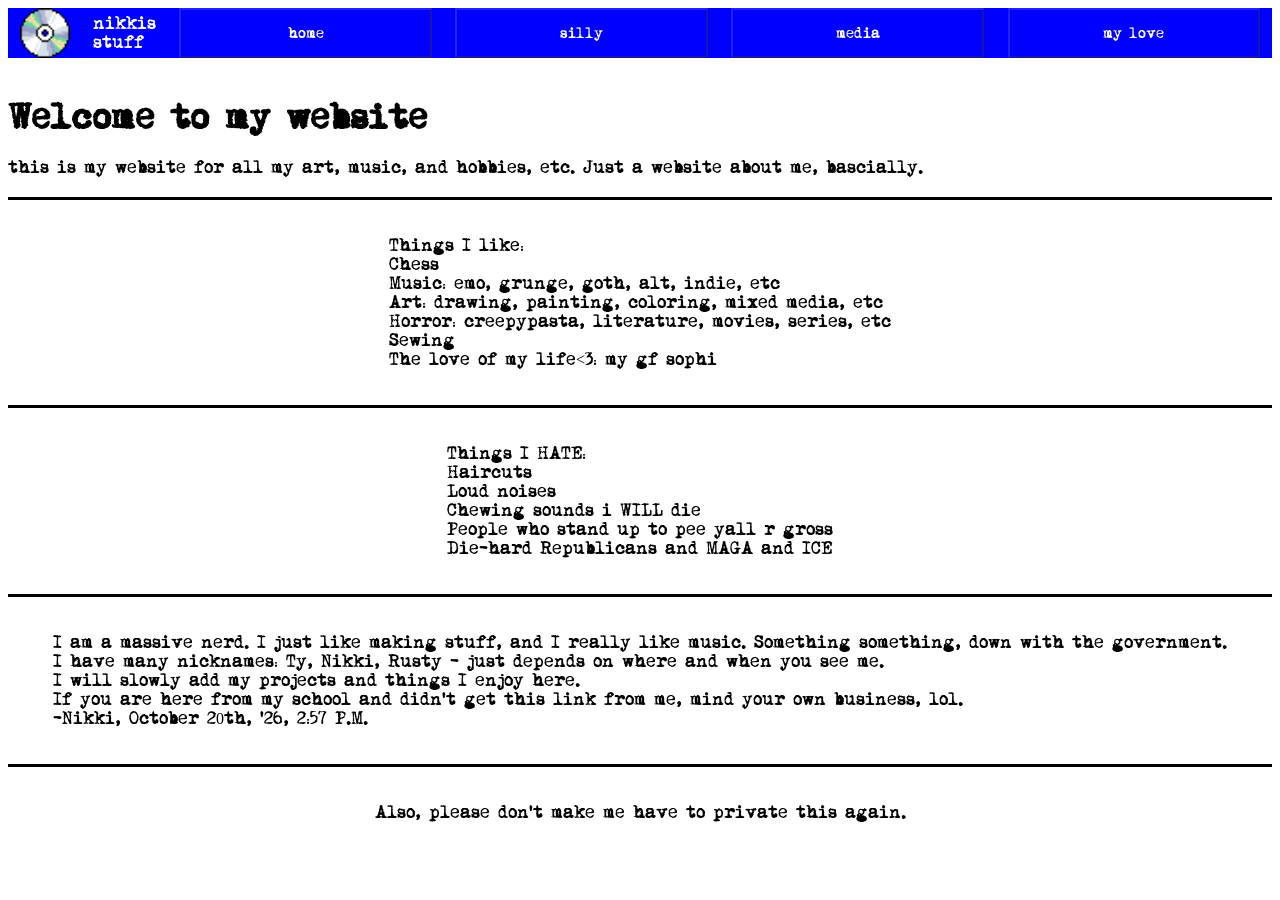
<file: index.html>
<!DOCTYPE html>
<html lang="en">
<head>
    <meta charset="UTF-8">
    <meta name="viewport" content="width=device-width, initial-scale=1.0">
    <title>Home</title>
    <link rel="stylesheet" href="style/css.css">
</head>
<body>
    
    <div id="bar">
        <div class="bar">
            <img onclick="location.href = 'secret.html';" src="images/cd.png" alt="cd" id="logo">
            <p id="ns">nikkis<br>stuff</p>
        <button onclick="location.href = 'index.html';" class="barbutton" id="home">
            home
        </button>
        <button onclick="location.href = 'silly.html';" class="barbutton" id="silly">
            silly
        </button>
        <button onclick="location.href = 'media.html';" class="barbutton" id="media">
            media
        </button>
        <button onclick="location.href = 'mylove.html';"class="barbutton" id="my-love">
            my love
        </button>
        </div>
    </div>

    <h1 id="welcome">Welcome to my website</h1>

        <div id="text">
            this is my website for all my art, music, and hobbies, etc. Just a website about me, bascially.        
        </div>
        <div class="line"></div>

        <div class="container2">
            <p>
                Things I like:<br>
                Chess<br>
                Music: emo, grunge, goth, alt, indie, etc<br>
                Art: drawing, painting, coloring, mixed media, etc<br>
                Horror: creepypasta, literature, movies, series, etc<br>
                Sewing<br>
                The love of my life<3: my gf sophi<br>
            </p>
        </div>
      <div class="line"></div>
    <div class="container2">
            <p>
                Things I HATE:<br>
                Haircuts<br>
                Loud noises<br>
                Chewing sounds i WILL die<br>
                People who stand up to pee yall r gross<br>
                Die-hard Republicans and MAGA and ICE<br>
            </p>
        </div>
      <div class="line"></div>
        <div class="container2">
            <p>
                I am a massive nerd. I just like making stuff, and I really like music. Something something, down with the government.<br>
                I have many nicknames: Ty, Nikki, Rusty - just depends on where and when you see me.<br>
                I will slowly add my projects and things I enjoy here.<br>
                If you are here from my school and didn't get this link from me, mind your own business, lol.<br>
                -Nikki, October 20th, '26, 2:57 P.M.
            </p>
        </div>

        <div class="line"></div>

        <div class="container2">
            <p>
                Also, please don't make me have to private this again.
            </p>
        </div>
        

    <script src="js.js"></script>
</body>
</html>
</file>
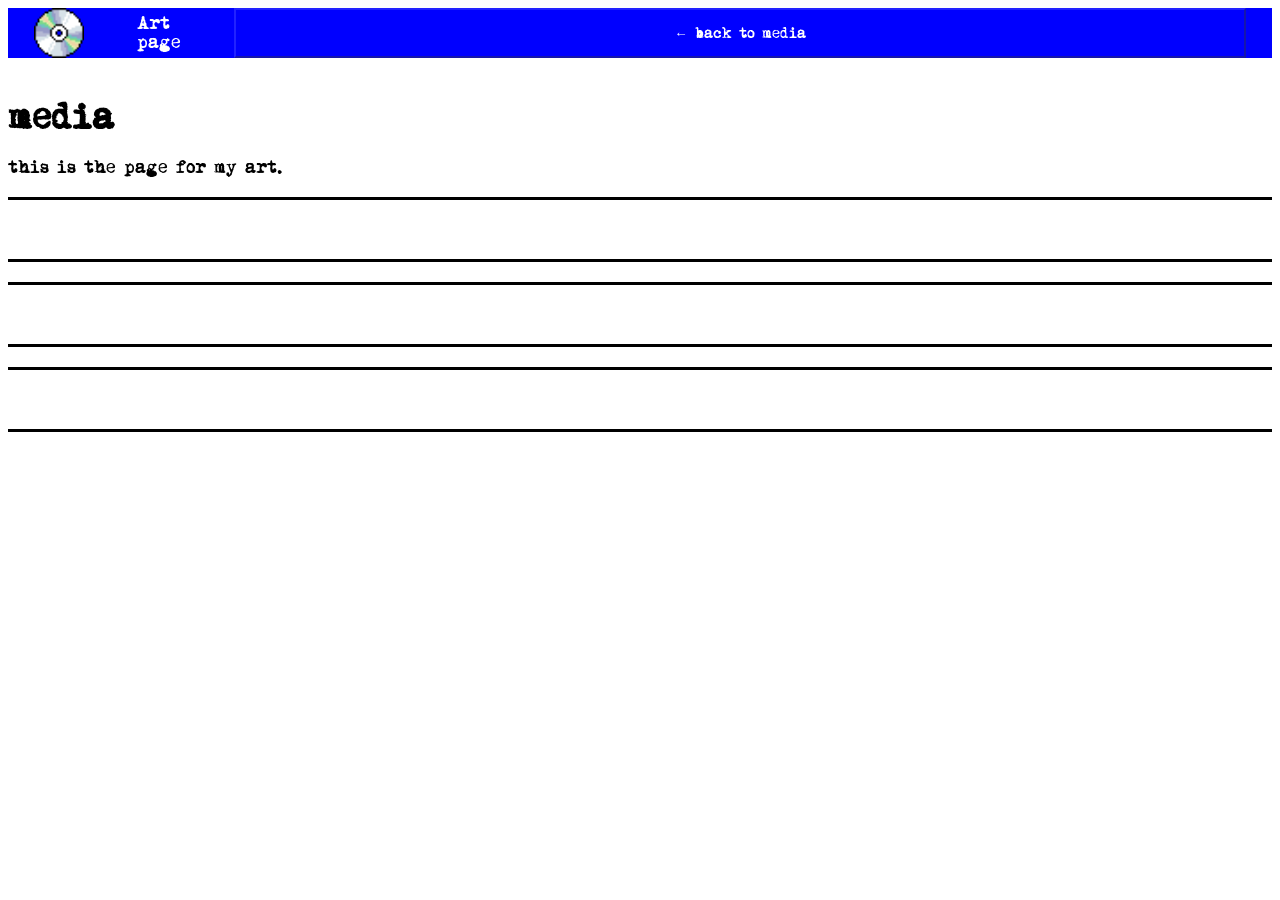
<file: art.html>
<!DOCTYPE html>
<html lang="en">
<head>
    <meta charset="UTF-8">
    <meta name="viewport" content="width=device-width, initial-scale=1.0">
    <title>Art</title>
    <link rel="stylesheet" href="style/css.css">
</head>
<body>
    
    <div id="bar">
        <div class="bar">
            <img onclick="location.href = 'secret.html';" src="images/cd.png" alt="cd" id="logo">
            <p id="ns">Art<br>page</p>
        <button onclick="location.href = 'media.html';" class="barbutton3" id="media">
            ← back to media
        </button>
        </div>
    </div>

    <h1 id="welcome">media</h1>
        <div id="text">
            this is the page for my art.
        </div>

        <div class="line"></div>
            <img><img><img>
        <div class="line"></div>
                <div class="line"></div>
            <img><img><img>
        <div class="line"></div>
                <div class="line"></div>
            <img><img><img>
        <div class="line"></div>

        <p>
            
        </p>


    <script src="js.js"></script>
</body>
</html>
</file>
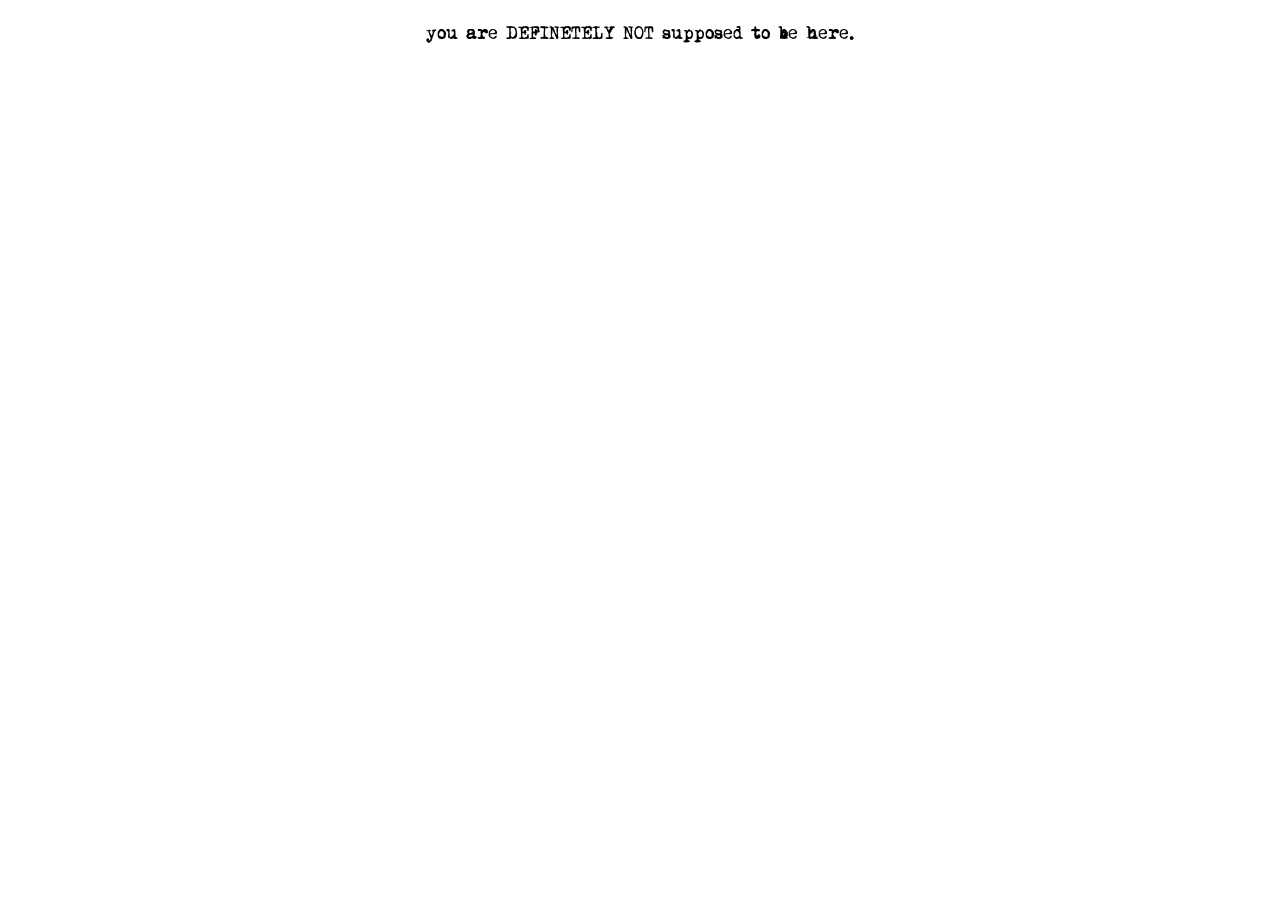
<file: emptypage.html>
<!DOCTYPE html>
<html lang="en">
<head>
    <meta charset="UTF-8">
    <meta name="viewport" content="width=device-width, initial-scale=1.0">
    <title>empty</title>
    <link rel="stylesheet" href="style/css.css">
</head>
<body>

    <div class=container2>
        <p>
            you are DEFINETELY NOT supposed to be here.
        </p>
    </div>
    
    <script src="js.js"></script>
</body>
</html>
</file>
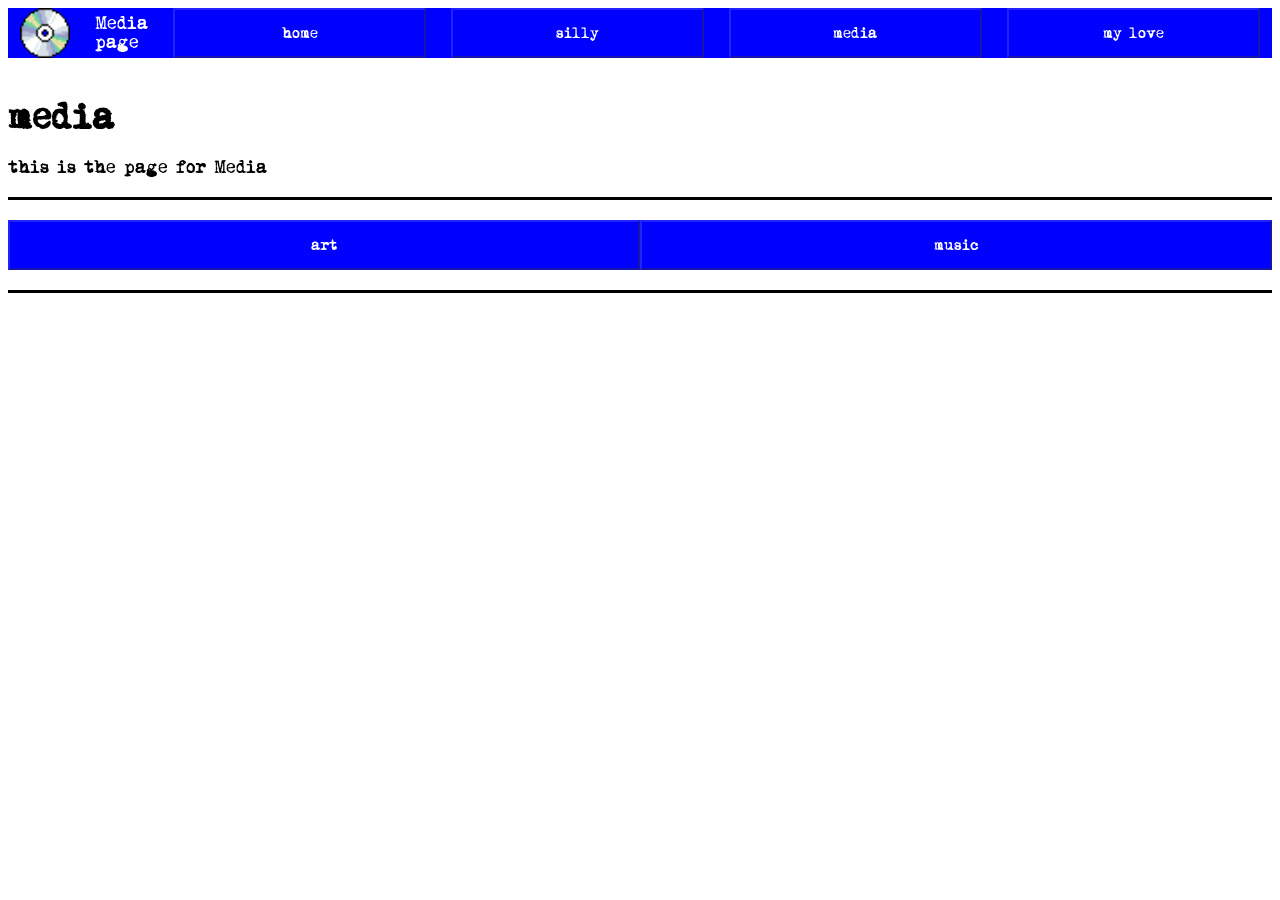
<file: media.html>
<!DOCTYPE html>
<html lang="en">
<head>
    <meta charset="UTF-8">
    <meta name="viewport" content="width=device-width, initial-scale=1.0">
    <title>Media</title>
    <link rel="stylesheet" href="style/css.css">
</head>
<body>
    
    <div id="bar">
        <div class="bar">
            <img onclick="location.href = 'secret.html';" src="images/cd.png" alt="cd" id="logo">
            <p id="ns">Media<br>page</p>
        <button onclick="location.href = 'index.html';" class="barbutton" id="home">
            home
        </button>
        <button onclick="location.href = 'silly.html';" class="barbutton" id="silly">
            silly
        </button>
        <button onclick="location.href = 'media.html';" class="barbutton" id="media">
            media
        </button>
        <button onclick="location.href = 'mylove.html';"class="barbutton" id="my-love">
            my love
        </button>
        </div>
    </div>

    <h1 id="welcome">media</h1>
        <div id="text">
            this is the page for Media
        </div>
        <div class="line"></div>
        <div id="mart">
            <button onclick="location.href = 'art.html';" class="barbutton2" id="art">
                art
            </button>
            <button onclick="location.href = 'music.html';" class="barbutton2" id="music">
                music
            </button>
        </div>
        <div class="line"></div>

        <p>

        </p>


    <script src="js.js"></script>
</body>
</html>
</file>
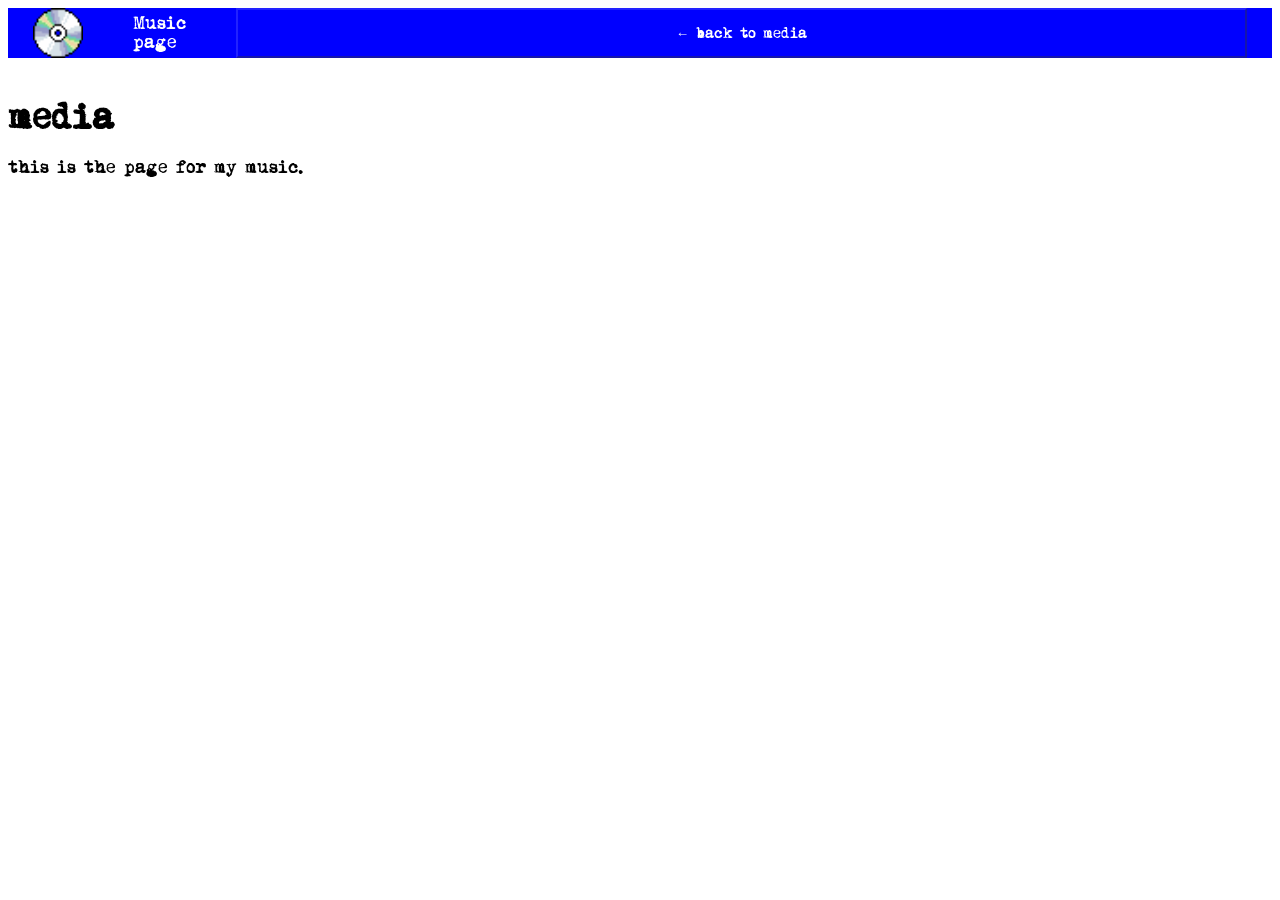
<file: music.html>
<!DOCTYPE html>
<html lang="en">
<head>
    <meta charset="UTF-8">
    <meta name="viewport" content="width=device-width, initial-scale=1.0">
    <title>Music</title>
    <link rel="stylesheet" href="style/css.css">
</head>
<body>
    
    <div id="bar">
        <div class="bar">
            <img onclick="location.href = 'secret.html';" src="images/cd.png" alt="cd" id="logo">
            <p id="ns">Music<br>page</p>
        <button onclick="location.href = 'media.html';" class="barbutton3" id="media">
            ← back to media
        </button>
        </div>
    </div>

    <h1 id="welcome">media</h1>
        <div id="text">
            this is the page for my music.
        </div>
            <audio src="" onclick=""></audio>
        <p>
            
        </p>


    <script src="js.js"></script>
</body>
</html>
</file>
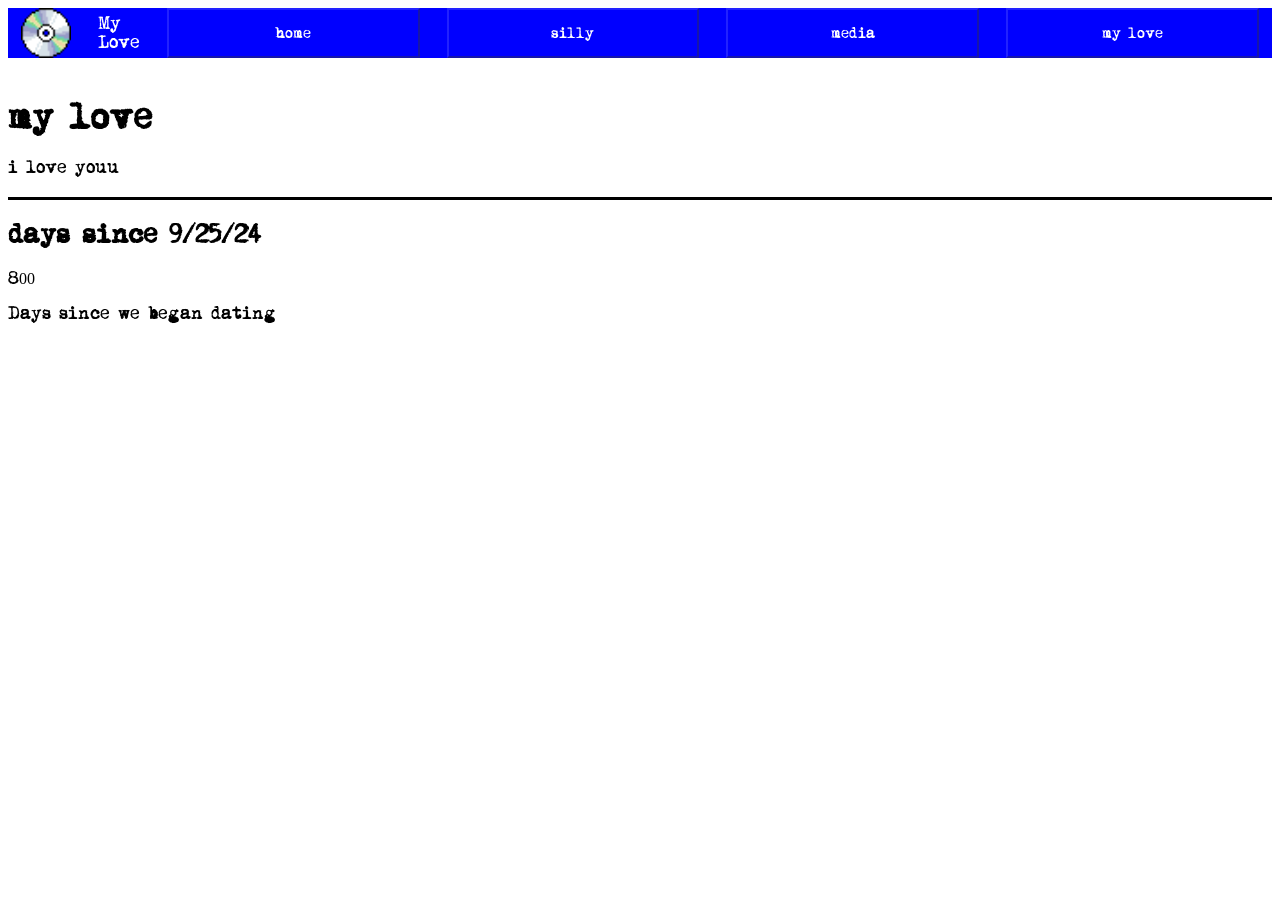
<file: mylove.html>
<!DOCTYPE html>
<html lang="en">
<head>
    <meta charset="UTF-8">
    <meta name="viewport" content="width=device-width, initial-scale=1.0">
    <title>My Love</title>
    <link rel="stylesheet" href="style/css.css">
</head>
<body>
    
    <div id="bar">
        <div class="bar">
            <img src="images/cd.png" alt="cd" id="logo">
            <p id="ns">My<br>Love</p>
        <button onclick="location.href = 'index.html';" class="barbutton" id="home">
            home
        </button>
        <button onclick="location.href = 'silly.html';" class="barbutton" id="silly">
            silly
        </button>
        <button onclick="location.href = 'media.html';" class="barbutton" id="media">
            media
        </button>
        <button onclick="location.href = 'mylove.html';"class="barbutton" id="my-love">
            my love
        </button>
        </div>
    </div>

    <h1 id="welcome">my love</h1>
    <p>
        <div id="text">
            i love youu
        </div>
        <div class="line"></div>
    </p>

        <div class="timer-container">
        <h2>days since 9/25/24</h2>
        <div class="timer">
            <div class="time-box">
                <span id="days">...</span>
                <p>Days since we began dating</p>
            </div>
        </div>
    </div>

    <script src="js.js"></script>
</body>
</html>
</file>
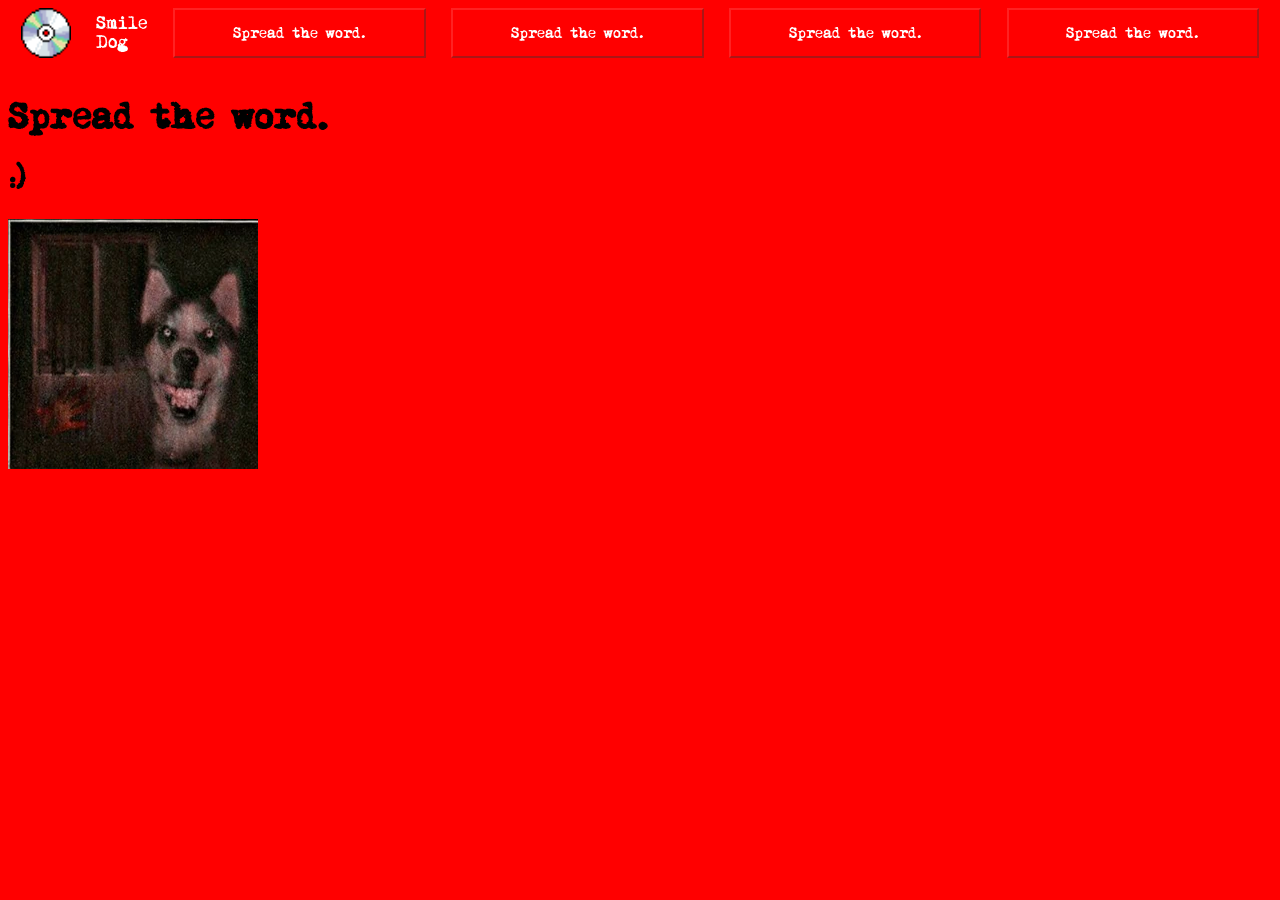
<file: secret.html>
<!DOCTYPE html>
<html class="secret" lang="en">
<head>
    <meta charset="UTF-8">
    <meta name="viewport" content="width=device-width, initial-scale=1.0">
    <title>You're Not Supposed to be Here.</title>
    <link rel="stylesheet" href="style/css.css">
    <audio src="sounds/roblox_horror_music.mp3" loop autoplay></audio>
</head>
<body>
    <div id="barscary">
        <div class="bar">
            <img onclick="location.href = 'secret.html';" src="images/cd.png" alt="cd" id="logo">
            <p id="ns">Smile<br>Dog</p>
        <button onclick="location.href = 'index.html';" class="barbuttonscary" id="home">
            Spread the word.
        </button>
        <button onclick="location.href = 'silly.html';" class="barbuttonscary" id="silly">
            Spread the word.
        </button>
        <button onclick="location.href = 'media.html';" class="barbuttonscary" id="media">
            Spread the word.
        </button>
        <button onclick="location.href = 'mylove.html';"class="barbuttonscary" id="my-love">
            Spread the word.
        </button>
        </div>
    </div>

    <h1 id="welcome">Spread the word.</h1>
    <p>
        <div id="text">
            <h1>
                :)
            </h1>
            <img src="images/Smile.jpeg">
    </p>
            </div>


    <script src="js.js"></script>
</body>
</html>
</file>
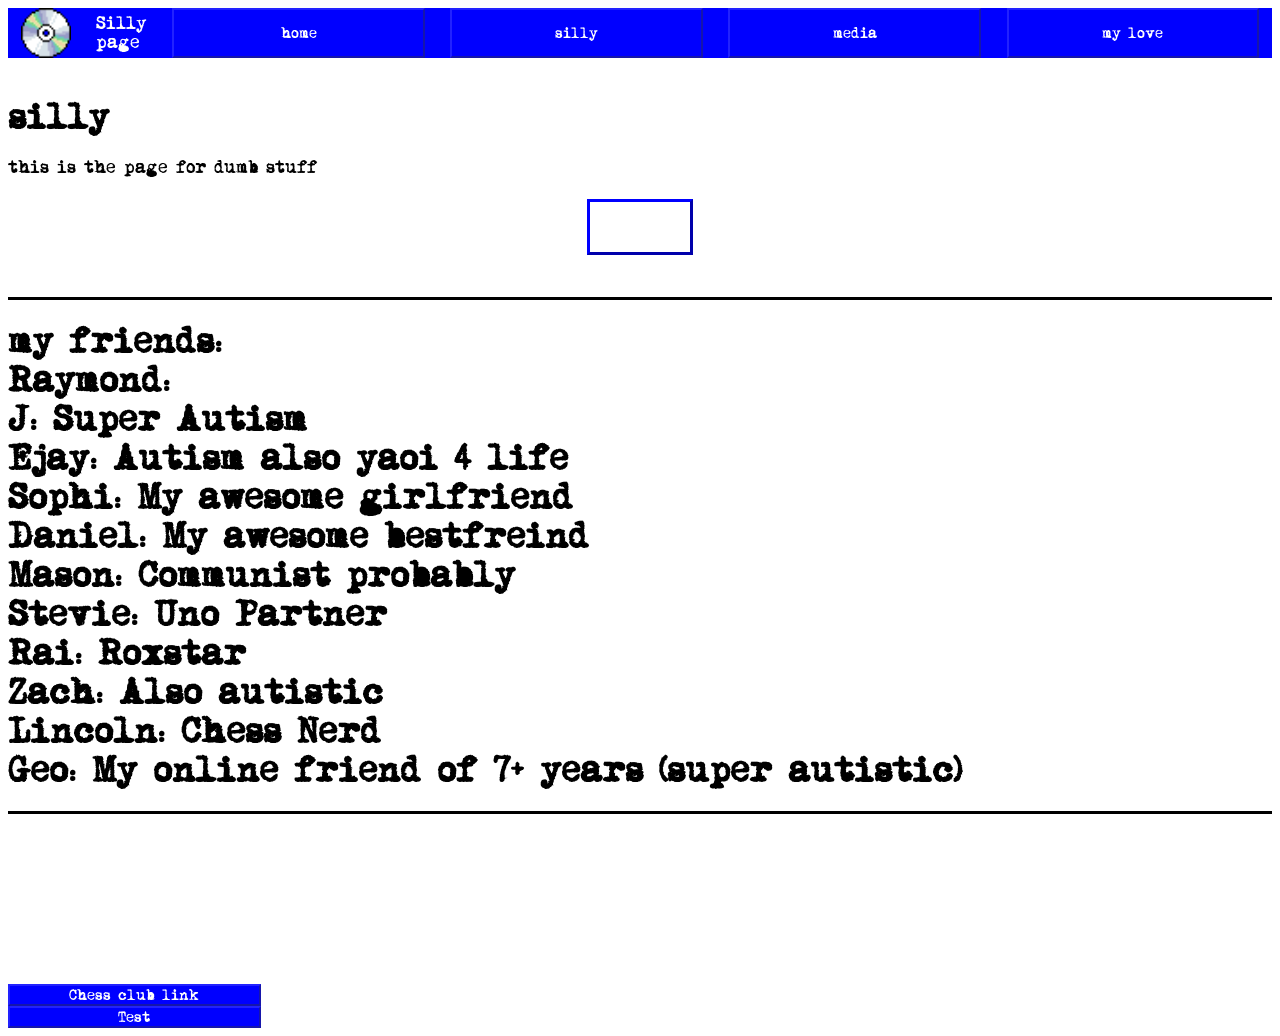
<file: silly.html>
<!DOCTYPE html>
<html lang="en">
<head>
    <meta charset="UTF-8">
    <meta name="viewport" content="width=device-width, initial-scale=1.0">
    <title>Silly</title>
    <link rel="stylesheet" href="style/css.css">
</head>
<body>
    
    <div id="bar">
        <div class="bar">
            <img onclick="location.href = 'secret.html';" src="images/cd.png" alt="cd" id="logo">
            <p id="ns">Silly<br>page</p>
        <button onclick="location.href = 'index.html';" class="barbutton" id="home">
            home
        </button>
        <button onclick="location.href = 'silly.html';" class="barbutton" id="silly">
            silly
        </button>
        <button onclick="location.href = 'media.html';" class="barbutton" id="media">
            media
        </button>
        <button onclick="location.href = 'mylove.html';"class="barbutton" id="my-love">
            my love
        </button>
        </div>
    </div>

    <h1 id="welcome">silly</h1>

        <div id="text">
            this is the page for dumb stuff        
        </div>
        <div class="container1">
            <video autoplay src="images/gir.mp4" loop id="gir"></video>
        </div>
        <div class="line"></div>

        <h1>
            my friends:<br>
            Raymond:<br>
            J: Super Autism<br>
            Ejay: Autism also yaoi 4 life<br>
            Sophi: My awesome girlfriend<br>
            Daniel: My awesome bestfreind<br>
            Mason: Communist probably<br>
            Stevie: Uno Partner<br>
            Rai: Roxstar<br>
            Zach: Also autistic<br>
            Lincoln: Chess Nerd<br>
            Geo: My online friend of 7+ years (super autistic)
        </h1>

        <div class="line"></div>

        <div class="container2">
            <video src="images/rat.mp4" autoplay loop muted></video>
        </div>
<div>
        <button onclick="location.href = 'https://www.chess.com/club/keswick-chess/join/6c6fbb?utm_campaign=club_invite_link&utm_source=chesscom&utm_medium=copy';"class="barbutton" id="chess">
            Chess club link
        </button>
    <div>
            <button onclick="location.href = 'https://www.youtube.com/watch?v=gqG7AEKVEHg';"class="barbutton" id="chess">
            Test
        </button>
    </div>
</div>

    
    <script src="js.js"></script>
</body>
</html>
</file>
<file: style/css.css>
@font-face {
  font-family: 'momstypewriter';
  src: url('momstypewriter.ttf') format('truetype');
  font-weight: normal;
  font-style: normal;
}

html{
  font-family: 'momstypewriter';
}

#welcome{
  margin-top: 40px;
  font-family: 'momstypewriter';
  justify-self: center;
}

#text{
  justify-self: center;
  justify-content: center;
}

#bar{
  background-color: blue;
  height: 50px;
  width: 100%;
}
.bar{
  display: flex;
  justify-content: space-around;
  align-items: center;
  height: 50px;
  width: 100%;
}

.barbutton{
  height: 100%;
  width: 20%;
  background-color: blue;
  border-color: #22f;
  color: white;
  font-family: 'momstypewriter';
}

.barbutton2{
  height: 100%;
  width: 50%;
  background-color: blue;
  border-color: #22f;
  color: white;
  font-family: 'momstypewriter';
}

.barbutton3{
  height: 100%;
  width: 80%;
  background-color: blue;
  border-color: #22f;
  color: white;
  font-family: 'momstypewriter';
}

#logo{
  width: 50px;
  height: 50px;
}

#logo:hover{
  transform: rotate(360deg);
  animation: spin 0.8s linear infinite;
  transform-origin: center; 
}

@keyframes spin {
  from {
    transform: rotate(0deg);
  }
  to {
    transform: rotate(360deg);
  }
}

#ns{
  color: #fff;
}

.secret{
  background-color: red;
}

.line{
  width: 100%;
  background-color: #000;
  margin-top: 20px;
  margin-bottom: 20px;
  height: 3px;
}

#mart{
  background-color: blue;
  display: flex;
  justify-content: space-around;
  align-items: center;
  height: 50px;
  width: 100%;
}

#gir{
  border: 3px outset blue;
  width: 100px;
}

.container1{
    display: flex;
  justify-content: space-around;
  align-items: center;
  height: 100px;
  width: 100%;
}

#barscary{
  background-color: rgb(255, 0, 0);
  height: 50px;
  width: 100%;
}

.barbuttonscary{
  height: 100%;
  width: 20%;
  background-color: rgb(255, 0, 0);
  border-color: #f22;
  color: white;
  font-family: 'momstypewriter';
}

.container2{
    display: flex;
  justify-content: space-around;
  align-items: center;
  width: 100%;
}
</file>
